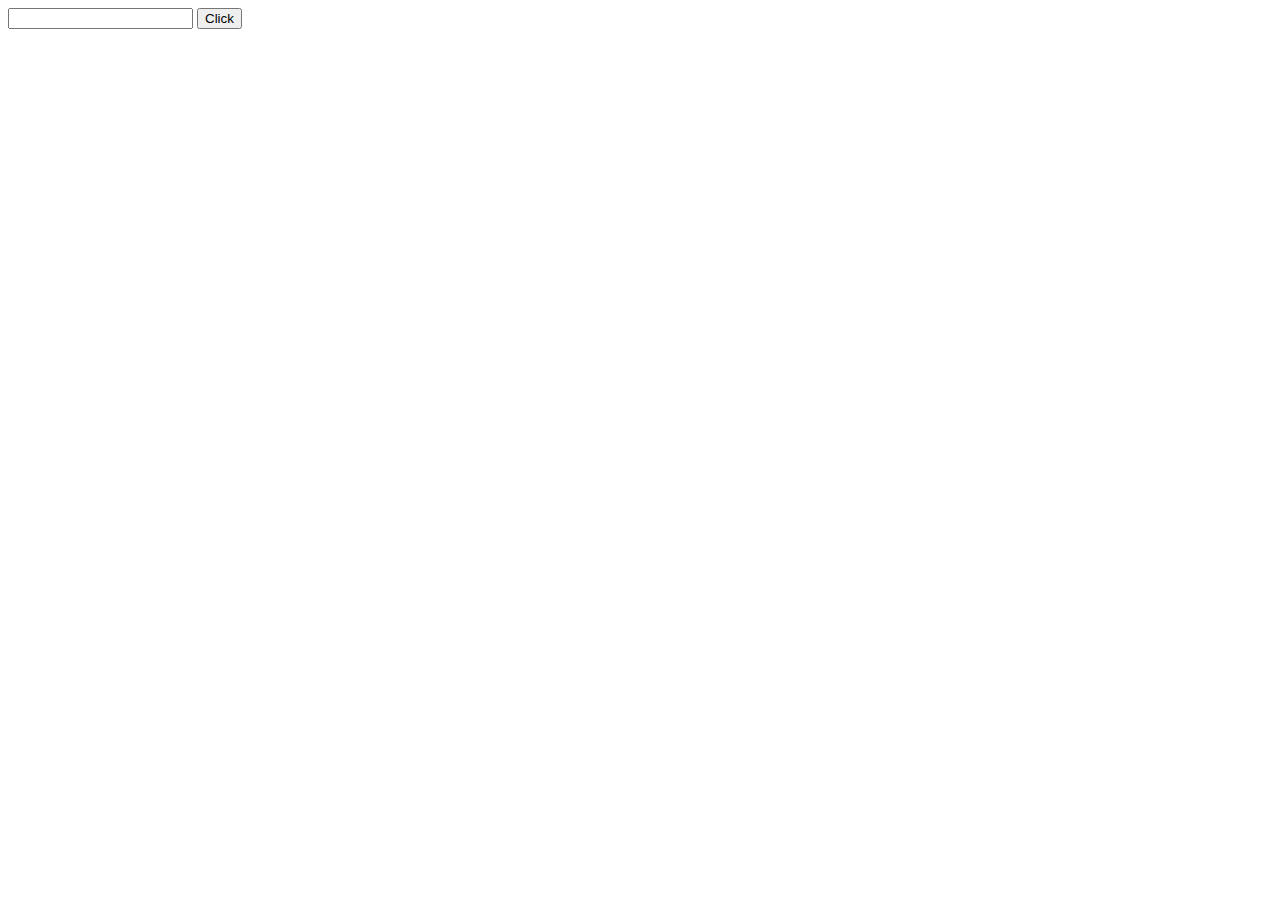
<file: index.html>
<!DOCTYPE html>
<html lang="en">
<head>
  <meta charset="UTF-8">
  <meta name="viewport" content="width=device-width, initial-scale=1.0">
  <title>Document</title>
</head>
<body>
  <!-- <a href="about.html" target="_self">About page</a> <br>
  <a href="table.html" target="_self">Table page</a><br>
  <a href="form.html" target="_self">Form page</a> -->

  <input type="text" id="name">
  <button onclick=showName()>Click</button>
  <h1 id="result"></h1>
  <script>
    function showName(){
      const name=document.getElementById('name').value
      document.getElementById('result').innerText=`Hello ${name}`
    }

  </script>

  
  
</body>
</html>
</file>
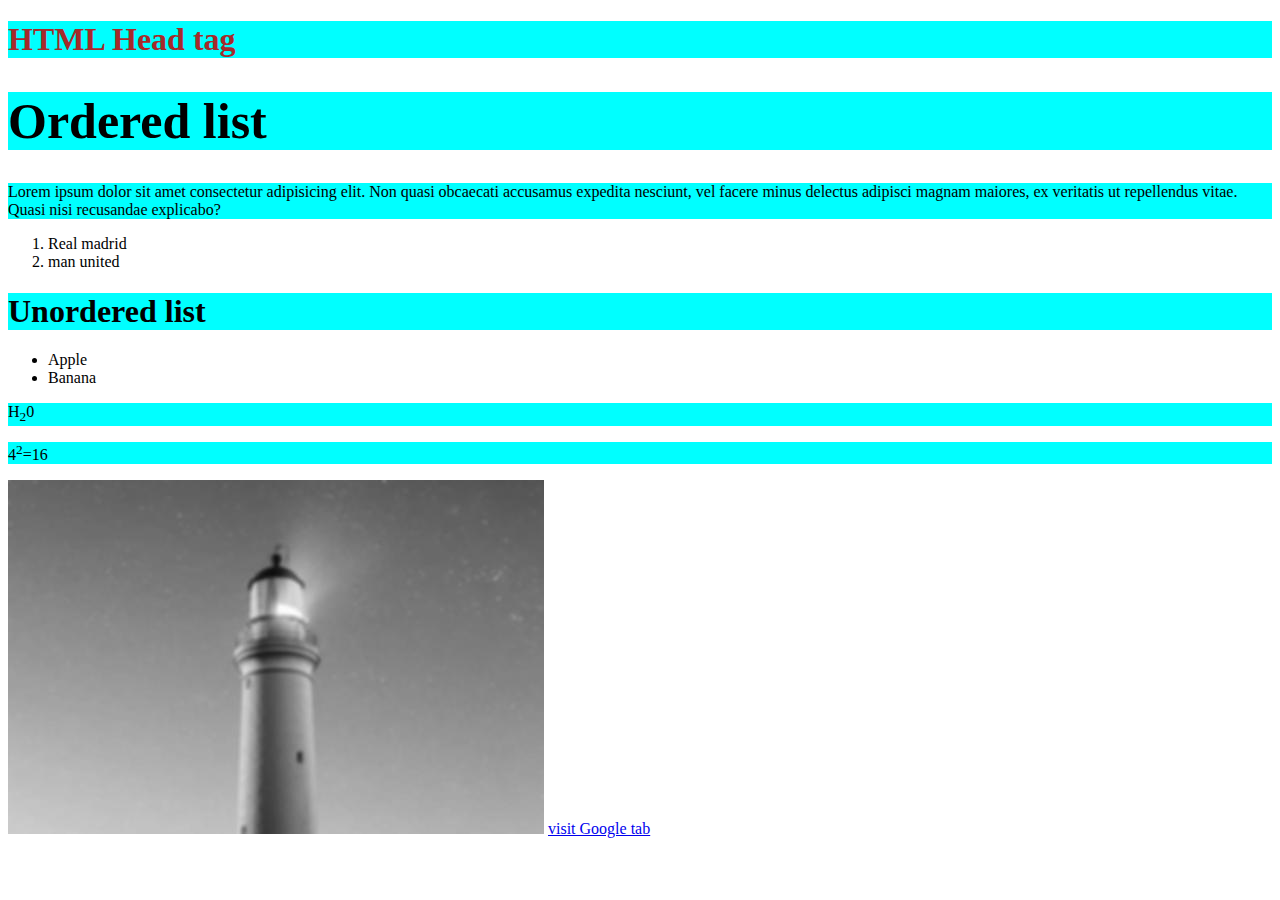
<file: about.html>
<!DOCTYPE html>
<html lang="en">
  <head>
    <meta charset="UTF-8" />
    <meta name="viewport" content="width=device-width, initial-scale=1.0" />
    <title>KPR</title>
    <style>
      .select{
        color: brown;
      }
      #order{
        font-size: 50px;
      }
      p,h1{
        background-color: aqua;
      }

    </style>
  </head>
  <body>
    <h1 class="select">HTML Head tag</h1>
     <h1 id="order">Ordered list</h1>
     <p>Lorem ipsum dolor sit amet consectetur adipisicing elit. Non quasi obcaecati accusamus expedita nesciunt, vel facere minus delectus adipisci magnam maiores, ex veritatis ut repellendus vitae. Quasi nisi recusandae explicabo?</p>
    <ol>
      <li>Real madrid</li>
      <li>man united</li>
    </ol>
    <h1>Unordered list</h1>
    <ul>
      <li>Apple</li>
      <li>Banana</li>
      
    </ul>

    <p>H<sub>2</sub>0</p>
    <p>4<sup>2</sup>=16</p>
    <img src="abc.jpg" alt="alternate name" />

    <a href="https://www.google.com/" target="_blank">visit Google tab</a>

  </body>
</html>
</file>
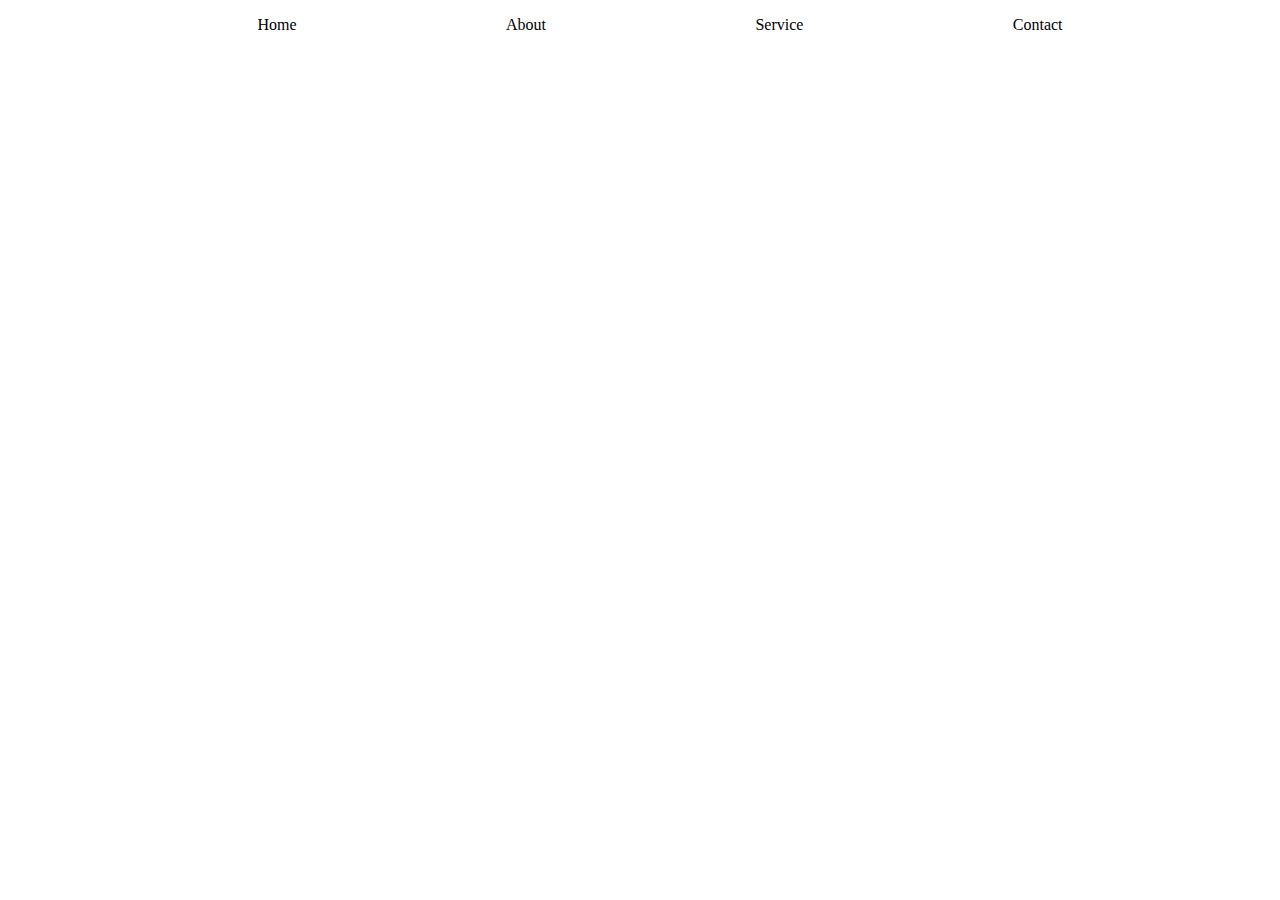
<file: display.html>
<!DOCTYPE html>
<html lang="en">
<head>
    <meta charset="UTF-8">
    <meta name="viewport" content="width=device-width, initial-scale=1.0">
    <title>Document</title>
    <link rel="stylesheet" href="style.css">
</head>
<body>
    <!-- <div>
        <p>Lorem ipsum dolor sit, amet consectetur adipisicing elit. <span class="display">
            Rerum vero adipisci dignissimos,
        </span>
         dolorem animi reiciendis recusandae ducimus eveniet. Debitis vero recusandae error possimus facilis rerum rem officia mollitia corporis ipsum?</p>
    </div>
    <div>
        <h1 class="inline">same</h1>
        <h1 class="inline">line</h1>
    </div> -->

    <!-- <div class="flex-container">
        <div class="one">1</div>
        <div class="two">2</div>
        <div class="three">3</div>
        <div class="four">4</div>
    </div> -->
    <ul class="nav">
        <li>Home</li>
        <li>About</li>
        <li>Service</li>
        <li>Contact</li>
    </ul>


</body>
</html>
</file>
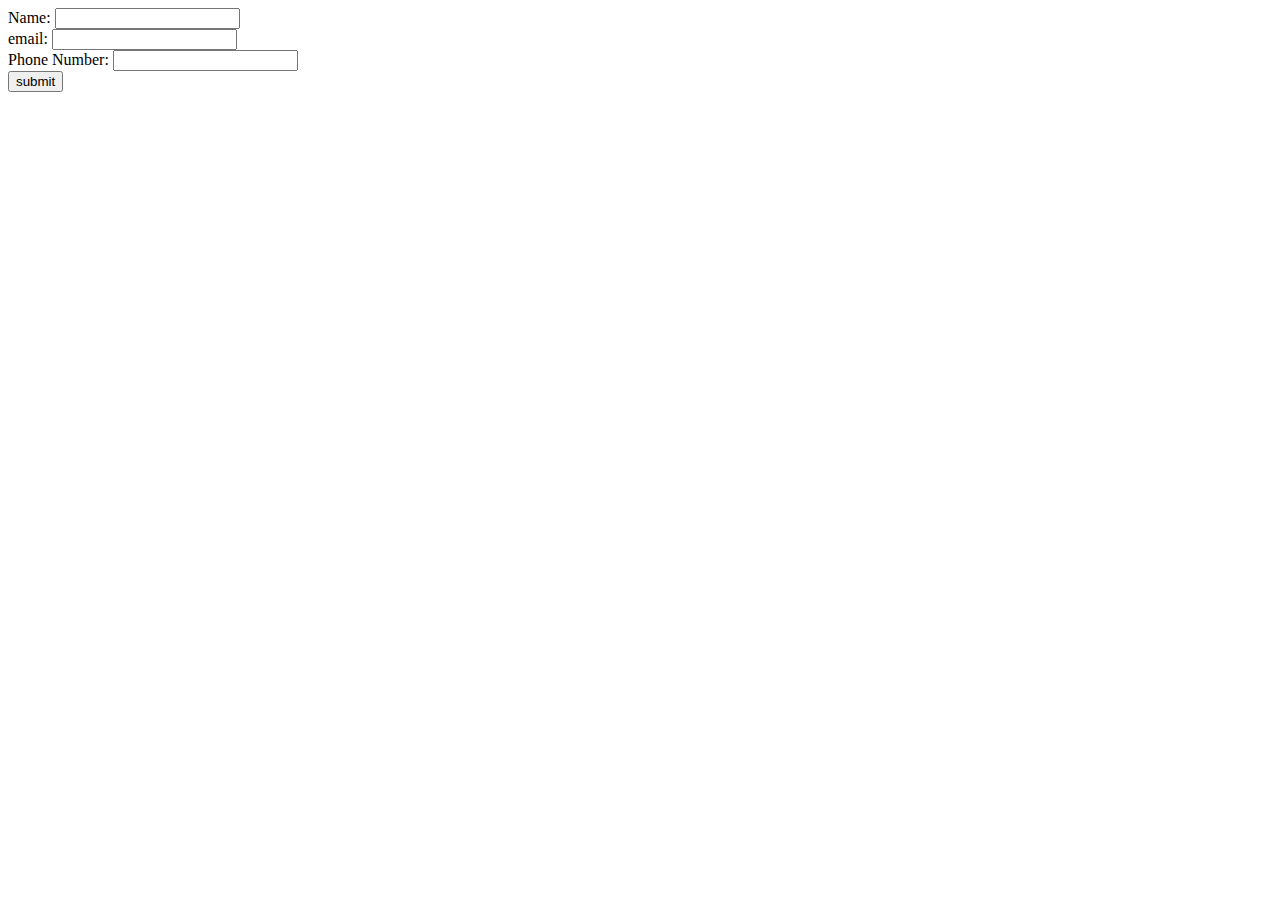
<file: form.html>
<!DOCTYPE html>
<html lang="en">
<head>
    <meta charset="UTF-8">
    <meta name="viewport" content="width=device-width, initial-scale=1.0">
    <title>Document</title>
</head>
<body>
    <form>
        <label for="name">Name:</label>
        <input type="text">
        <br>
        <label for="email">email:</label>
        <input type="email" name="" id="" required> <br>
        <label for="number">Phone Number:</label>
        <input type="number" name="" id="">
        
        <br>
        <input type="submit" value="submit">
    </form>
</body>
</html>
</file>
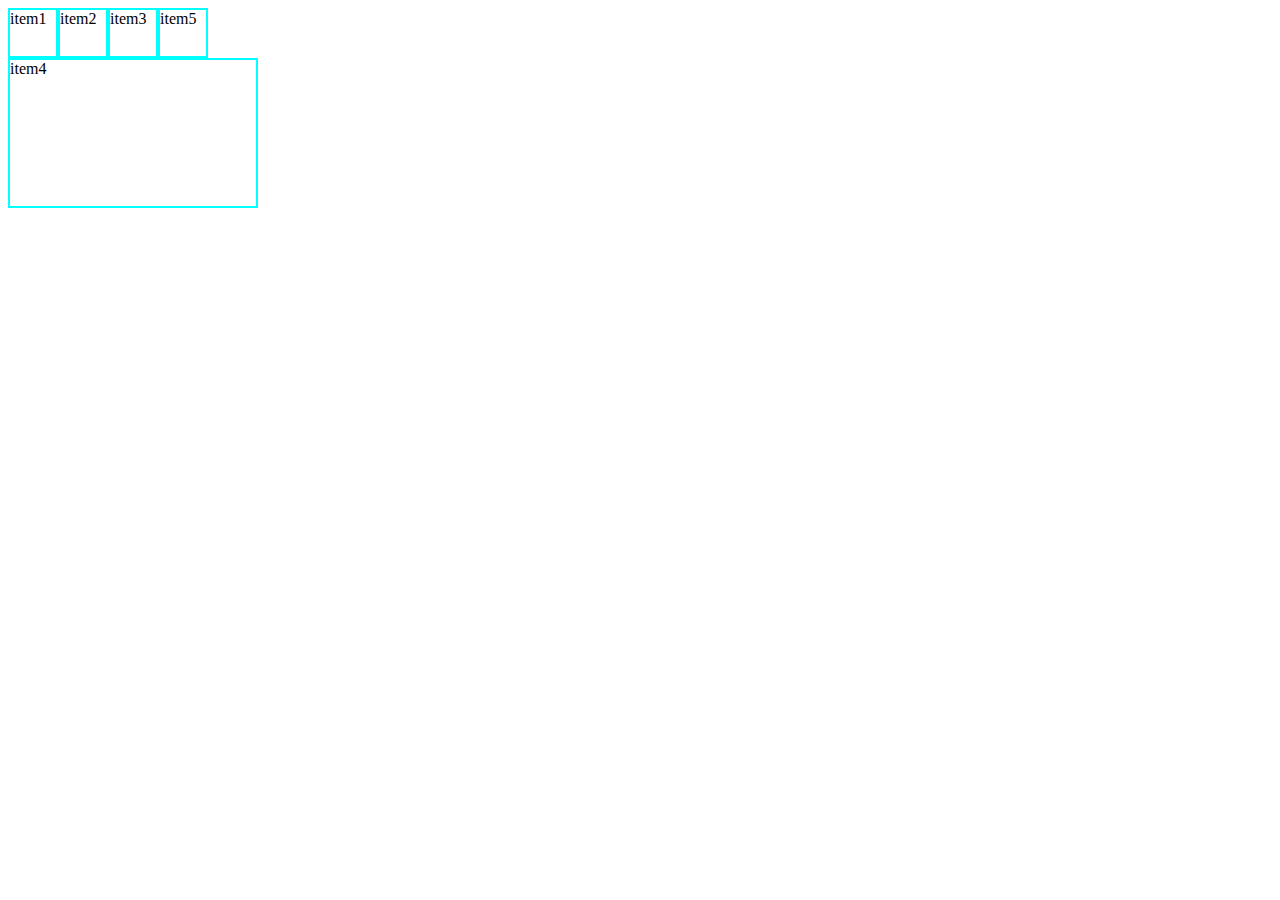
<file: grid.html>
<!DOCTYPE html>
<html lang="en">
<head>
    <meta charset="UTF-8">
    <meta name="viewport" content="width=device-width, initial-scale=1.0">
    <title>Document</title>
    <link rel="stylesheet" href="style.css">
</head>
<body>
    <div class="grid-container">
        <div class="one">item1</div>
        <div class="two">item2</div>
        <div class="three">item3</div>
        <div class="four">item4</div>
        <div class="five">item5</div>
    </div>
</body>
</html>
</file>
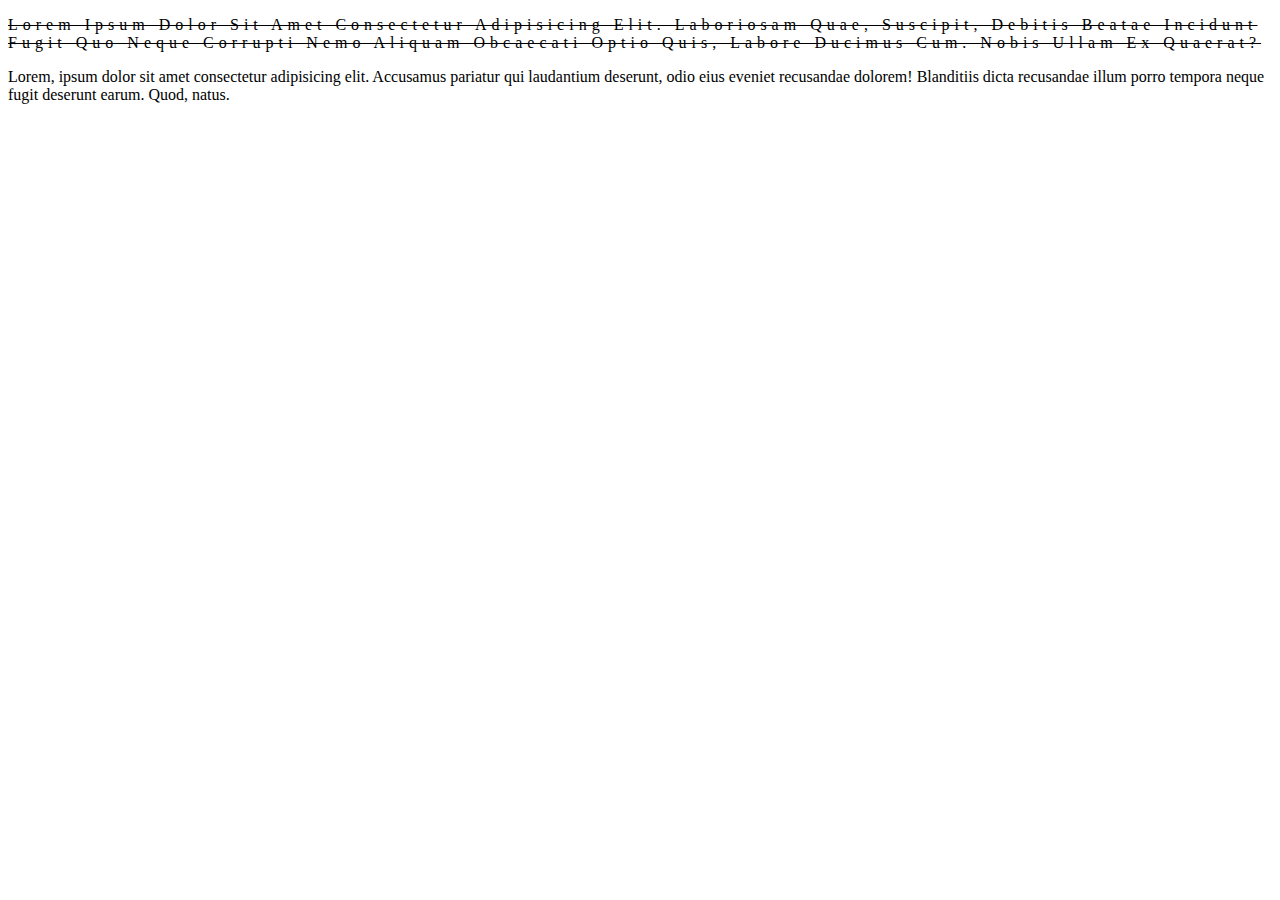
<file: parent.html>
<!DOCTYPE html>
<html lang="en">
<head>
    <meta charset="UTF-8">
    <meta name="viewport" content="width=device-width, initial-scale=1.0">
    <title>Document</title>
    <link rel="stylesheet" href="style.css">
</head>
<body>
    <div class="parent">
        <p>Lorem ipsum dolor sit amet consectetur adipisicing elit. Laboriosam quae, suscipit, debitis beatae incidunt fugit quo neque corrupti nemo aliquam obcaecati optio quis, labore ducimus cum. Nobis ullam ex quaerat?</p>
    </div>
    <div>
        <p>Lorem, ipsum dolor sit amet consectetur adipisicing elit. Accusamus pariatur qui laudantium deserunt, odio eius eveniet recusandae dolorem! Blanditiis dicta recusandae illum porro tempora neque fugit deserunt earum. Quod, natus.</p>
    </div>
</body>
</html>
</file>
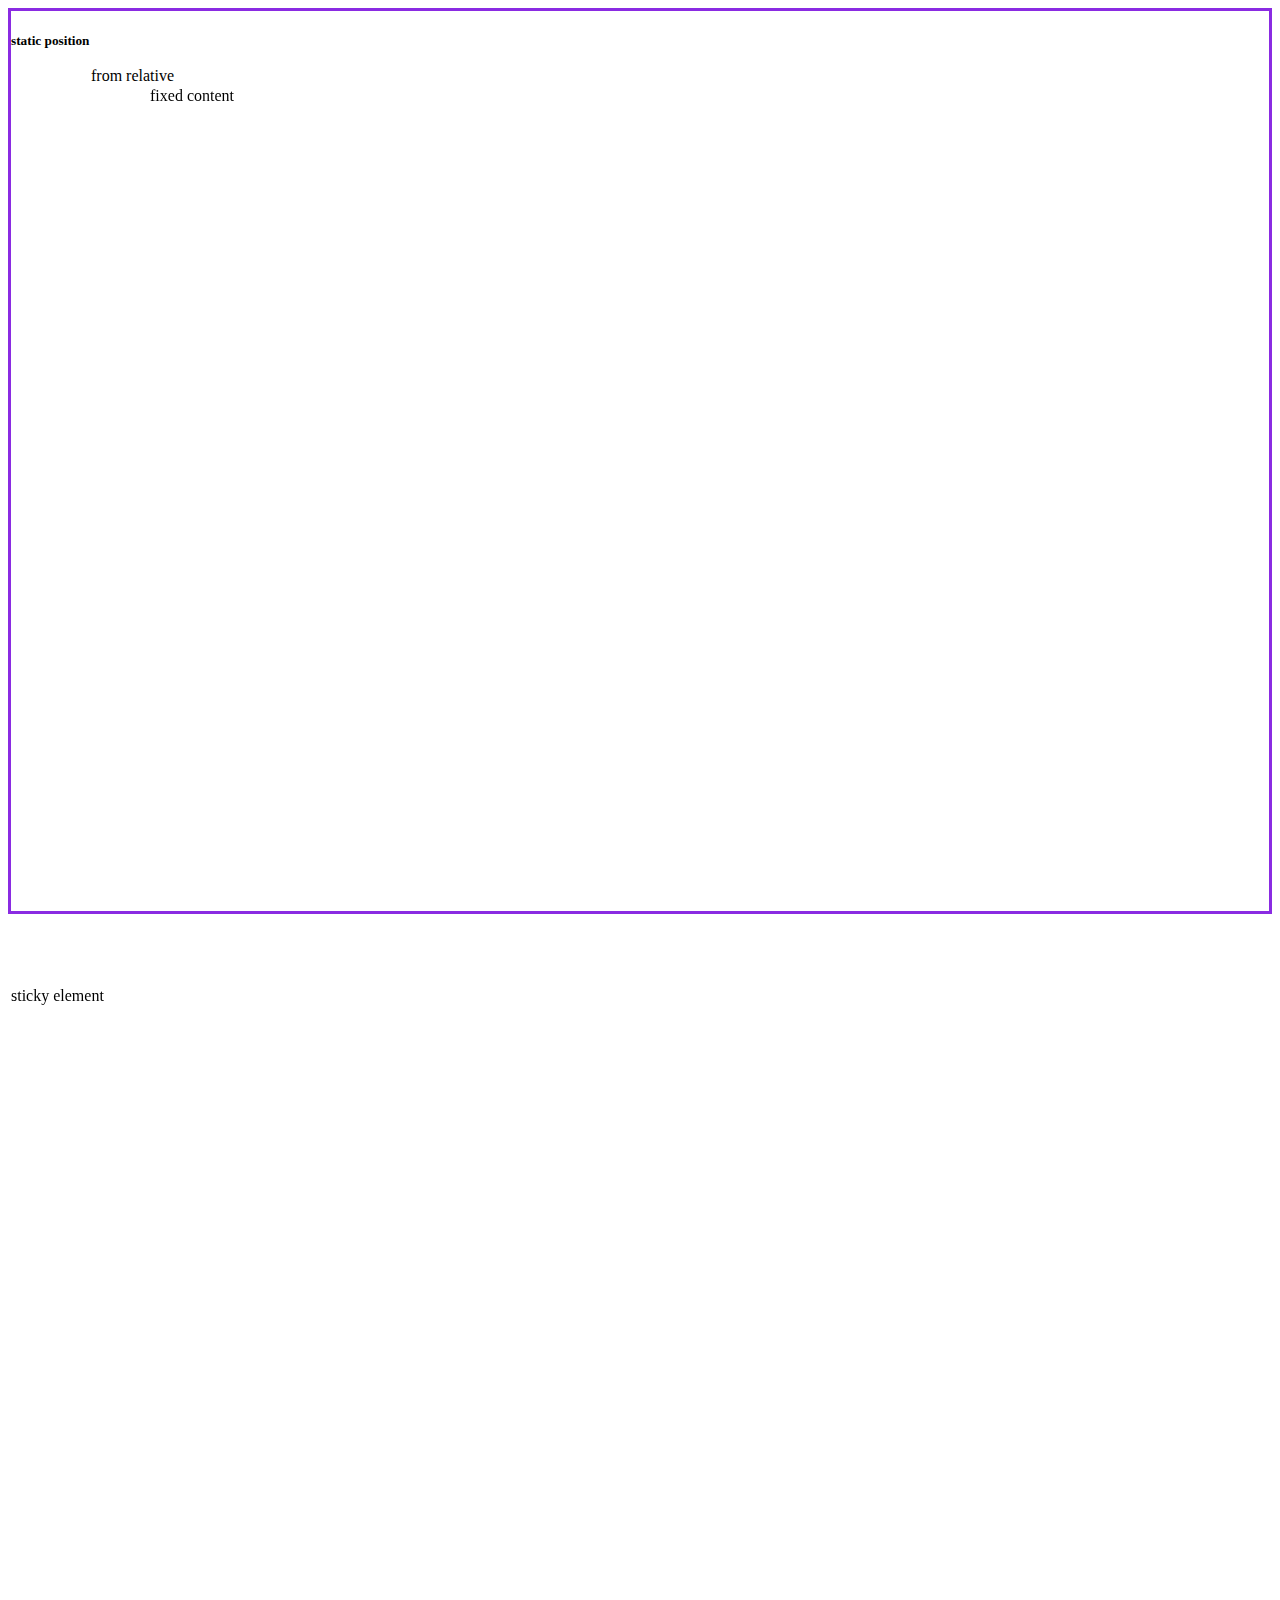
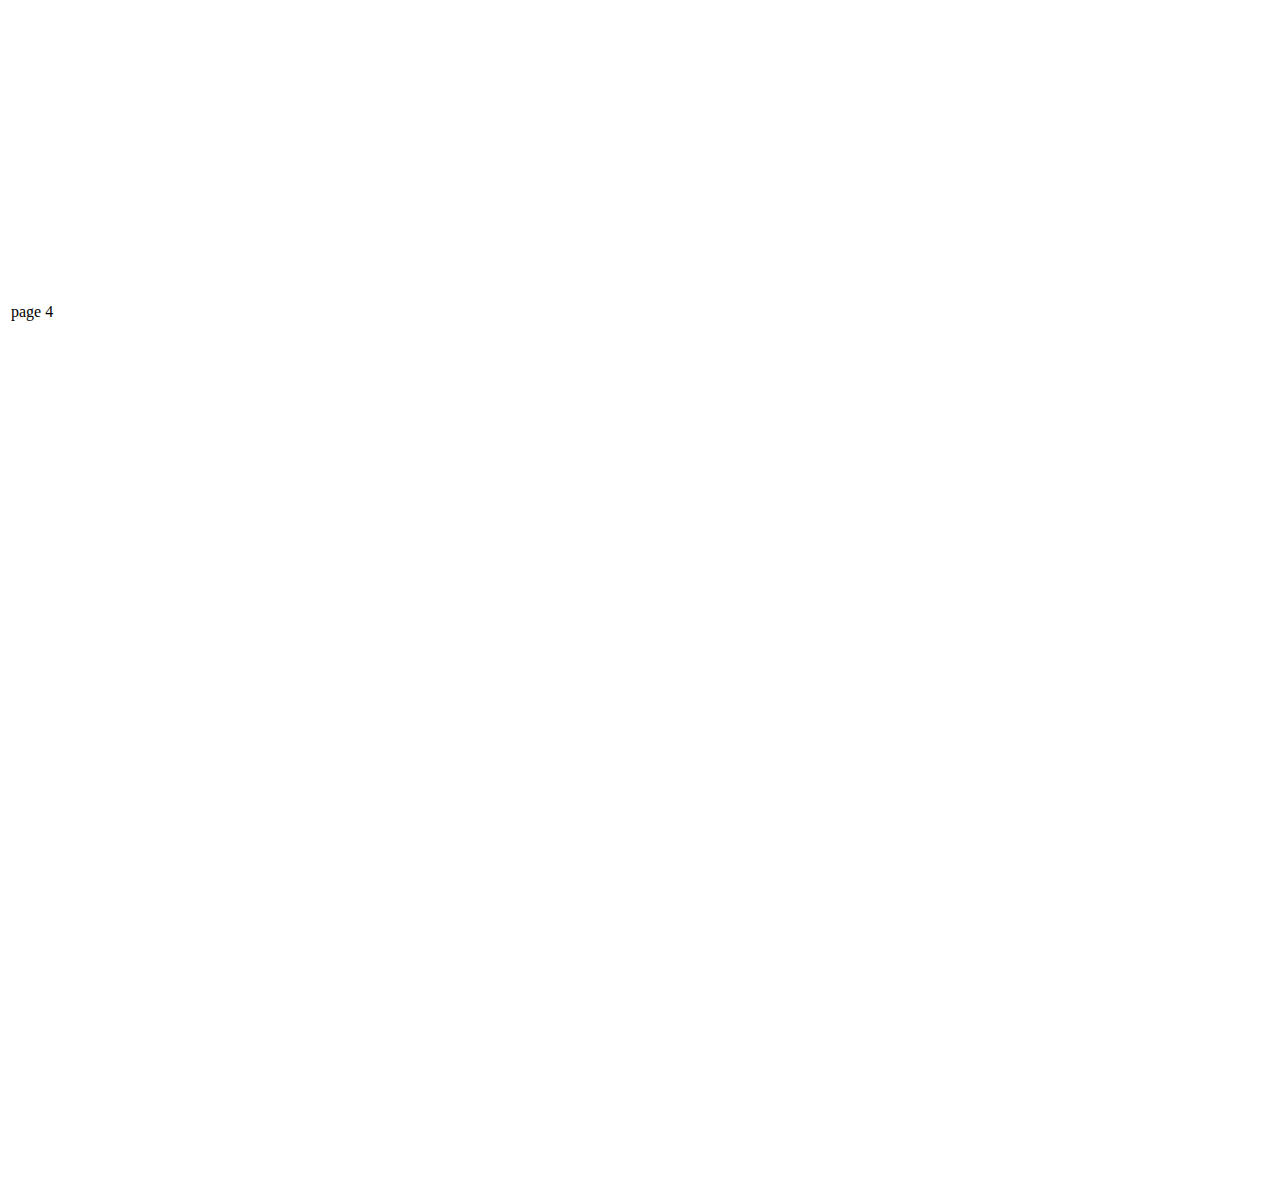
<file: position.html>
<!DOCTYPE html>
<html lang="en">
<head>
    <meta charset="UTF-8">
    <meta name="viewport" content="width=device-width, initial-scale=1.0">
    <title>Document</title>
    <link rel="stylesheet" href="style.css">
</head>
<body>
    <div class="position">
        <h5>static position</h5>
        <div class="relative">
            <p>from relative</p>
        </div>
    
    <div class="page">
        <p class="fixed">
            fixed content
        </p>
    </div>
    <div class="page">
        <p class="sticky">
            sticky element
        </p>
    </div>
    <div class="page">
        <p>
            page 4
        </p>
    </div>
</div>
</body>
</html>
</file>
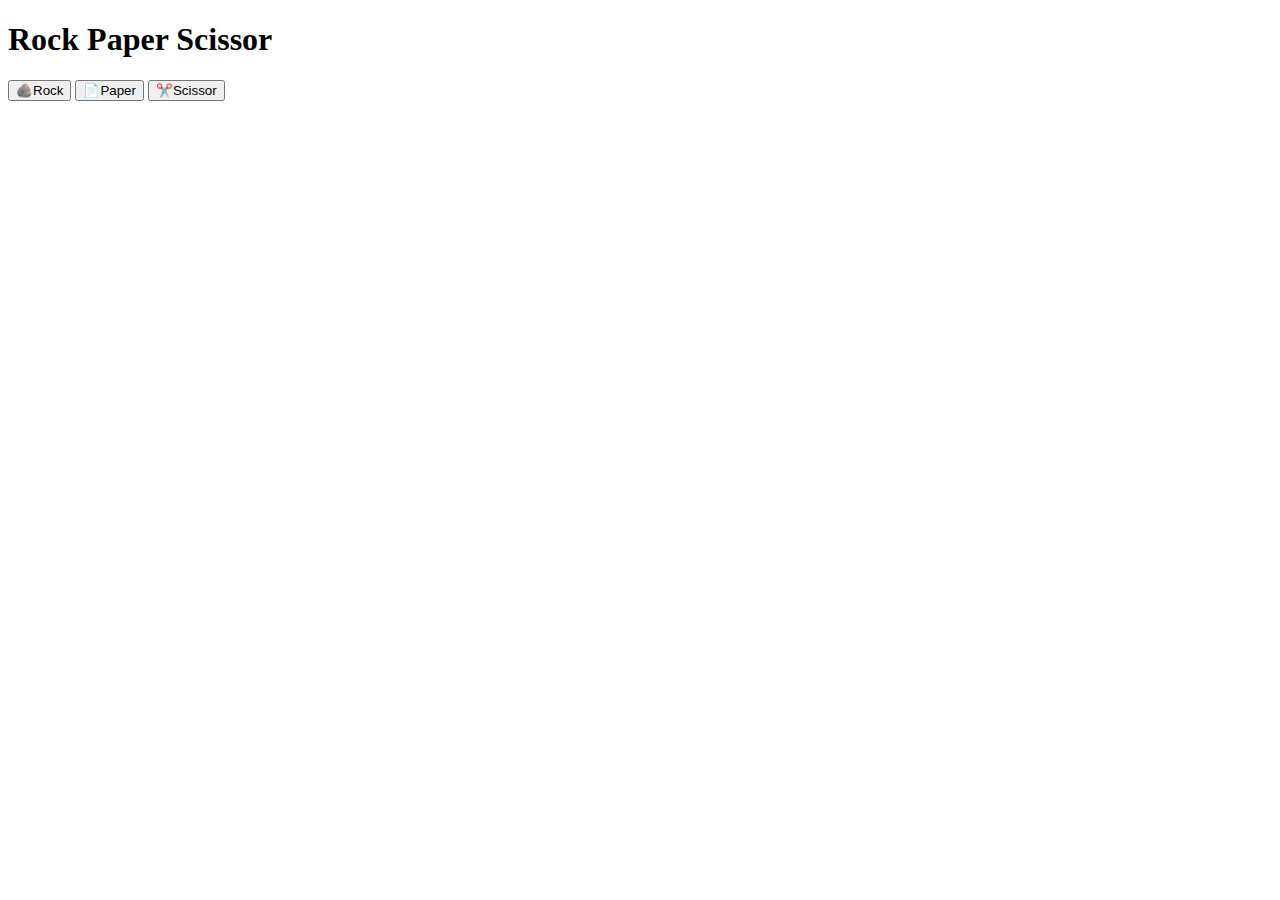
<file: rock.html>
<!DOCTYPE html>
<html lang="en">
<head>
    <meta charset="UTF-8">
    <meta name="viewport" content="width=device-width, initial-scale=1.0">
    <title>Rock Paper Scissor</title>
</head>
<body>
    <h1>Rock Paper Scissor</h1>
    <button onclick="game('rock')">🪨Rock</button>
    <button onclick="game('paper')">📄Paper</button>
    <button onclick="game('scissor')">✂️Scissor</button>
    <h1 id="result"></h1>
    <script>
        function game(user){
            const choices=['rock','paper','scissor']
            let computer=choices[Math.floor(Math.random()*3)]
            let result=''
            if(user===computer){
                result=`It's draw 🙌`
            }
            else if((user==='rock' && computer==='paper')||(user==='paper' && computer==='scissor')||(user==='scissor'&& computer==='rock')){
                result=`you lose👎`
            }
            else{
                result=`you won🥳`
            }
            document.getElementById('result').innerText=result
        }
    </script>
    
</body>
</html>
</file>
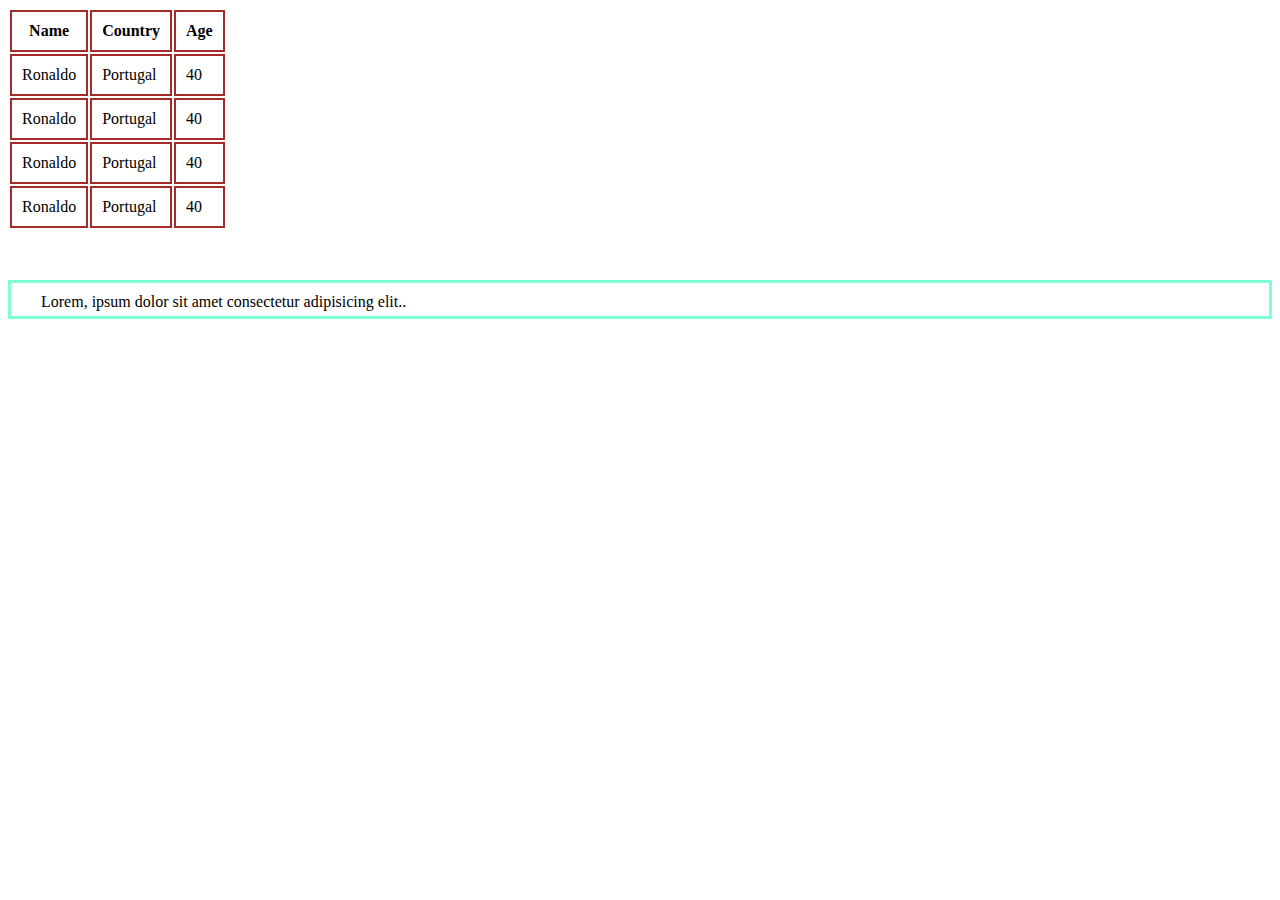
<file: table.html>
<!DOCTYPE html>
<html lang="en">
<head>
    <meta charset="UTF-8">
    <meta name="viewport" content="width=device-width, initial-scale=1.0">
    <title>Document</title>
    <link rel="stylesheet" href="style.css">
</head>
<body>
    <table>
        <tr>
            <th class="border">Name</th>
            <th class="border">Country</th>
            <th class="border">Age</th>
        </tr>
        <tr>
            <td class="border">Ronaldo</td>
            <td class="border">Portugal</td>
            <td class="border">40</td>
        </tr>
        <tr>
            <td class="border">Ronaldo</td>
            <td class="border">Portugal</td>
            <td class="border">40</td>
        </tr>
        <tr>
            <td class="border">Ronaldo</td>
            <td class="border">Portugal</td>
            <td class="border">40</td>
        </tr>
        <tr>
            <td class="border">Ronaldo</td>
            <td class="border">Portugal</td>
            <td class="border">40</td>
        </tr>
    </table>
    <p class="margin">
        Lorem, ipsum dolor sit amet consectetur adipisicing elit..
    </p>
</body>
</html>
</file>
<file: style.css>
.parent p{
    font-family: cursive;   
    letter-spacing: 5px;
    text-transform: capitalize;
    text-decoration: line-through;
}
p:hover{
    color: aqua;
    /* background-color: cadetblue; */
}

.border{
    border: 2px solid brown;
    /* border-bottom-style: dotted; */
    /* border-radius: 30px; */
    padding: 10px; 
}

.margin{
    border: 3px solid aquamarine;
    margin-top: 50px;
    padding: 10px 50px 5px 30px;
}

.position{
    position: relative;
    border: 3px solid blueviolet;
    height: 100vh;
}
.relative{
    position: absolute;
    top: 40px;
    left: 80px;  
}
.page{
    height: 100vh;
}
.fixed{
    position: fixed;
    left: 150px;
}
.sticky{
    position: sticky;
    top: 10px;
    left: 120px;
}
.inline{
    display: block;
}
.flex-container{
    display: flex;
    /* flex-direction: row-reverse; */
    background-color: burlywood;
    border: 2px solid black;
    padding: 15px;
    justify-content: space-evenly;
    align-items: center;
    height: 100vh;
}
.flex-container div{
    background-color: aquamarine;
    border: 2px solid black;
    height: 100px;
    width: 100px;
}
.two{
    /* flex-grow: 2; */
    flex-shrink: 0;
}
li{
    list-style: none;
}

.grid-container{
    display: grid;
    grid-template: 50px 50px 50px 50px/ 50px 50px 50px 50px 50px;
}

.grid-container div{
    border: 2px solid cyan;
}
.four{
    grid-column-start: 1;
    grid-column-end: 6;
    grid-row-start: 2;
    grid-row-end: 5;
}
.nav{
    display: flex;
    justify-content: space-evenly;
}

@media (max-width:468px) {
    .nav{
        display: flex;
        flex-direction: column;
        color: aqua;
    }
}
</file>
